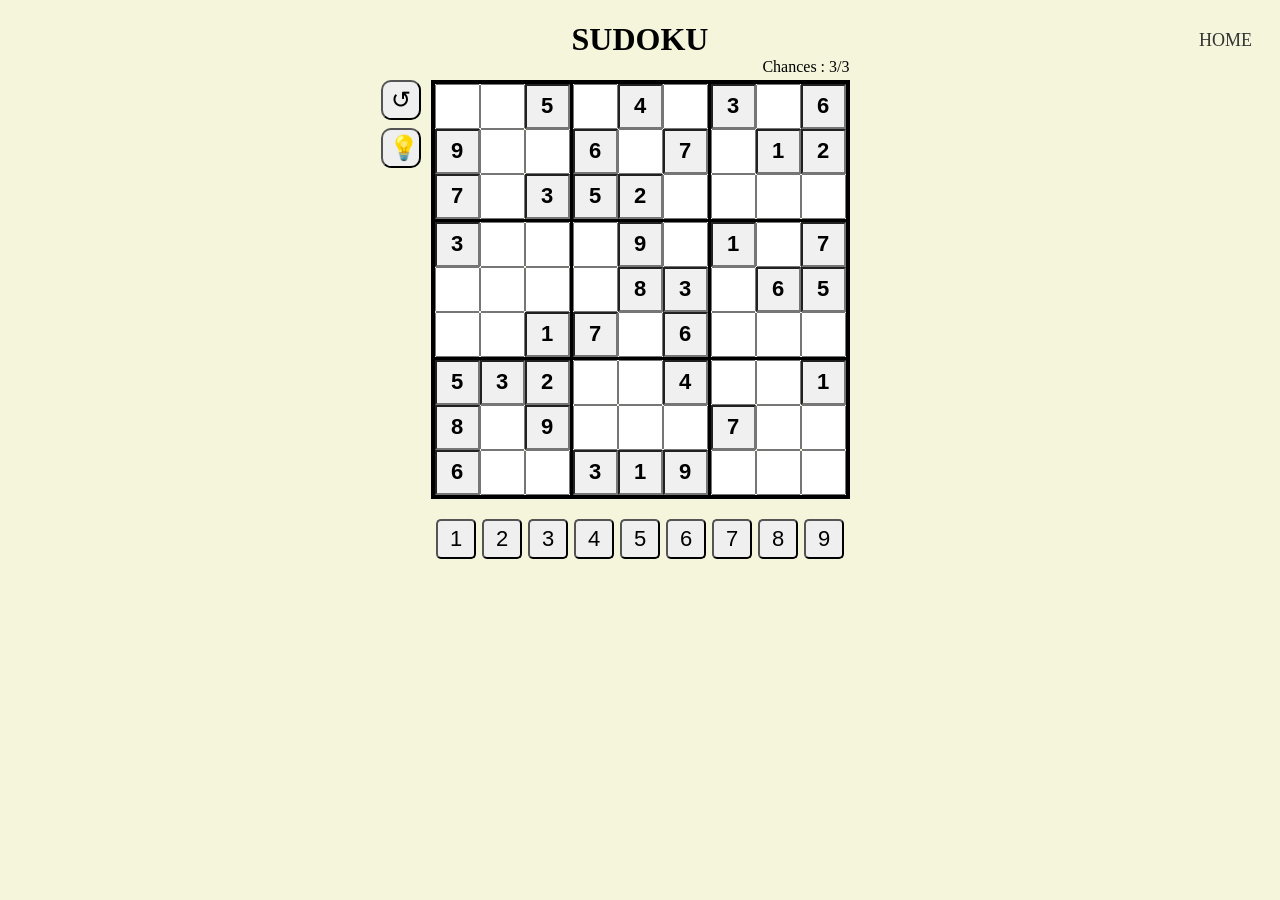
<file: index.html>
<!DOCTYPE html>
<html lang="en">
<head>
    <meta charset="UTF-8">
    <meta name="viewport" content="width=device-width, initial-scale=1.0">
    <title>SUDOKU</title>
    <link rel="stylesheet" href="main.css">
</head>
<body>
    <header >
        <a id="lien-accueil" href="index2.html">HOME</a>
        <h1>SUDOKU</h1>
    </header>
    <div id="plateau">
    <p id="chances">Chances : 3/3</p>
    <main>
        <table id="grille">
            <tr>
                <td><input type="text" maxlength="1" inputmode="numeric"></td>
                <td><input type="text" maxlength="1" inputmode="numeric"></td>
                <td><input type="text" maxlength="1" inputmode="numeric"></td>
                <td><input type="text" maxlength="1" inputmode="numeric"></td>
                <td><input type="text" maxlength="1" inputmode="numeric"></td>
                <td><input type="text" maxlength="1" inputmode="numeric"></td>
                <td><input type="text" maxlength="1" inputmode="numeric"></td>
                <td><input type="text" maxlength="1" inputmode="numeric"></td>
                <td><input type="text" maxlength="1" inputmode="numeric"></td>
            </tr>
            <tr>
                <td><input type="text" maxlength="1" inputmode="numeric"></td>
                <td><input type="text" maxlength="1" inputmode="numeric"></td>
                <td><input type="text" maxlength="1" inputmode="numeric"></td>
                <td><input type="text" maxlength="1" inputmode="numeric"></td>
                <td><input type="text" maxlength="1" inputmode="numeric"></td>
                <td><input type="text" maxlength="1" inputmode="numeric"></td>
                <td><input type="text" maxlength="1" inputmode="numeric"></td>
                <td><input type="text" maxlength="1" inputmode="numeric"></td>
                <td><input type="text" maxlength="1" inputmode="numeric"></td>
            </tr>
            <tr>
                <td><input type="text" maxlength="1" inputmode="numeric"></td>
                <td><input type="text" maxlength="1" inputmode="numeric"></td>
                <td><input type="text" maxlength="1" inputmode="numeric"></td>
                <td><input type="text" maxlength="1" inputmode="numeric"></td>
                <td><input type="text" maxlength="1" inputmode="numeric"></td>
                <td><input type="text" maxlength="1" inputmode="numeric"></td>
                <td><input type="text" maxlength="1" inputmode="numeric"></td>
                <td><input type="text" maxlength="1" inputmode="numeric"></td>
                <td><input type="text" maxlength="1" inputmode="numeric"></td>
            </tr>
            <tr>
                <td><input type="text" maxlength="1" inputmode="numeric"></td>
                <td><input type="text" maxlength="1" inputmode="numeric"></td>
                <td><input type="text" maxlength="1" inputmode="numeric"></td>
                <td><input type="text" maxlength="1" inputmode="numeric"></td>
                <td><input type="text" maxlength="1" inputmode="numeric"></td>
                <td><input type="text" maxlength="1" inputmode="numeric"></td>
                <td><input type="text" maxlength="1" inputmode="numeric"></td>
                <td><input type="text" maxlength="1" inputmode="numeric"></td>
                <td><input type="text" maxlength="1" inputmode="numeric"></td>
            </tr>
            <tr>
                <td><input type="text" maxlength="1" inputmode="numeric"></td>
                <td><input type="text" maxlength="1" inputmode="numeric"></td>
                <td><input type="text" maxlength="1" inputmode="numeric"></td>
                <td><input type="text" maxlength="1" inputmode="numeric"></td>
                <td><input type="text" maxlength="1" inputmode="numeric"></td>
                <td><input type="text" maxlength="1" inputmode="numeric"></td>
                <td><input type="text" maxlength="1" inputmode="numeric"></td>
                <td><input type="text" maxlength="1" inputmode="numeric"></td>
                <td><input type="text" maxlength="1" inputmode="numeric"></td>
            </tr>
            <tr>
                <td><input type="text" maxlength="1" inputmode="numeric"></td>
                <td><input type="text" maxlength="1" inputmode="numeric"></td>
                <td><input type="text" maxlength="1" inputmode="numeric"></td>
                <td><input type="text" maxlength="1" inputmode="numeric"></td>
                <td><input type="text" maxlength="1" inputmode="numeric"></td>
                <td><input type="text" maxlength="1" inputmode="numeric"></td>
                <td><input type="text" maxlength="1" inputmode="numeric"></td>
                <td><input type="text" maxlength="1" inputmode="numeric"></td>
                <td><input type="text" maxlength="1" inputmode="numeric"></td>
            </tr>
            <tr>
                <td><input type="text" maxlength="1" inputmode="numeric"></td>
                <td><input type="text" maxlength="1" inputmode="numeric"></td>
                <td><input type="text" maxlength="1" inputmode="numeric"></td>
                <td><input type="text" maxlength="1" inputmode="numeric"></td>
                <td><input type="text" maxlength="1" inputmode="numeric"></td>
                <td><input type="text" maxlength="1" inputmode="numeric"></td>
                <td><input type="text" maxlength="1" inputmode="numeric"></td>
                <td><input type="text" maxlength="1" inputmode="numeric"></td>
                <td><input type="text" maxlength="1" inputmode="numeric"></td>
            </tr>
            <tr>
                <td><input type="text" maxlength="1" inputmode="numeric"></td>
                <td><input type="text" maxlength="1" inputmode="numeric"></td>
                <td><input type="text" maxlength="1" inputmode="numeric"></td>
                <td><input type="text" maxlength="1" inputmode="numeric"></td>
                <td><input type="text" maxlength="1" inputmode="numeric"></td>
                <td><input type="text" maxlength="1" inputmode="numeric"></td>
                <td><input type="text" maxlength="1" inputmode="numeric"></td>
                <td><input type="text" maxlength="1" inputmode="numeric"></td>
                <td><input type="text" maxlength="1" inputmode="numeric"></td>
            </tr>
            <tr>
                <td><input type="text" maxlength="1" inputmode="numeric"></td>
                <td><input type="text" maxlength="1" inputmode="numeric"></td>
                <td><input type="text" maxlength="1" inputmode="numeric"></td>
                <td><input type="text" maxlength="1" inputmode="numeric"></td>
                <td><input type="text" maxlength="1" inputmode="numeric"></td>
                <td><input type="text" maxlength="1" inputmode="numeric"></td>
                <td><input type="text" maxlength="1" inputmode="numeric"></td>
                <td><input type="text" maxlength="1" inputmode="numeric"></td>
                <td><input type="text" maxlength="1" inputmode="numeric"></td>
            </tr>
        </table>
    </main>

    <aside>
        <div id="menu">
            <button id="reset" title="Recommencer" aria-label="Recommencer">↺</button>
            <button id="indice" title="Indice" aria-label="Indice">💡</button>
        </div>
    </aside>
    </div>
    <footer>
        <div id="chiffres">
            <button>1</button>
            <button>2</button>
            <button>3</button>
            <button>4</button>
            <button>5</button>
            <button>6</button>
            <button>7</button>
            <button>8</button>
            <button>9</button>
        </div>
    </footer>
    <script src="script.js"></script>
</body>
</html>
</html>
</file>
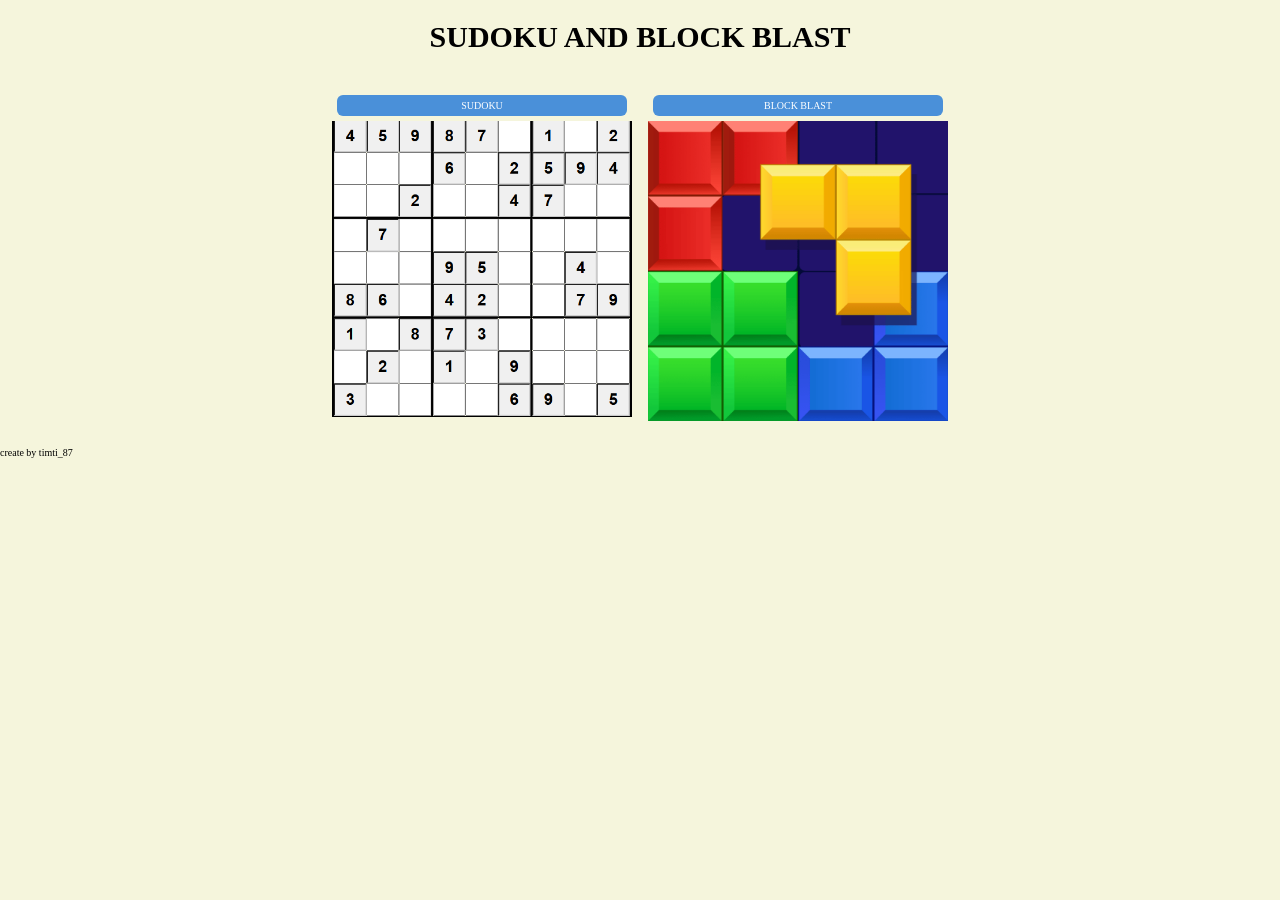
<file: index2.html>
<!DOCTYPE html>
<html lang="en">
<head>
    <meta charset="UTF-8">
    <meta name="viewport" content="width=device-width, initial-scale=1.0">
    <title>ACCUEIL</title>
    <link rel="stylesheet" href="main2.css">
</head>
<body>
    <header>
        <h1>SUDOKU AND BLOCK BLAST</h1>
    </header>
    <div id="choix">

        <a class="carte" href="index.html">
            <span class="bouton">SUDOKU</span>
            <img src="1.png">
        </a>

        <a class="carte" href="index3.html">
            <pan class="bouton">BLOCK BLAST</pan>
            <img src="2.png">
        </a>

    </div>
    <footer>
        <p>create by timti_87</p>
    </footer>
</body>
</html>
</file>
<file: main.css>
body{
    text-align: center;
    background-color: beige;
}

header{
    position: relative;
}

#lien-accueil{
    position: absolute;
    top: 50%;
    right: 20px;
    transform: translateY(-50%);
    text-decoration: none;
    color: #333;
    font-size: 18px;
}

#plateau{
    position: relative;
    width: fit-content;
    margin: 20px auto;
}

#grille{
    border-collapse: collapse;
    table-layout: fixed;
    margin: 0;
    border: 4px solid #000;
}

td{
    width: 45px;
    height: 45px;
    padding: 0;
    text-align: center;
}

input{
    width: 100%;
    height: 100%;
    box-sizing: border-box;
    text-align: center;
    font-size: 22px;
    font-weight: bold;
}

#grille td:nth-child(3){
    border-right: 3px solid;
}

#grille td:nth-child(6){
    border-right: 3px solid;
}

#grille tr:nth-child(3) td{
    border-bottom: 3px solid;
}

#grille tr:nth-child(6) td{
    border-bottom: 3px solid;
}

#grille input:focus { /*quand la touche est cliquer*/
    background: #e6f0ff;
}



#chiffres{
    display: flex;
    justify-content: center;
    gap: 6px; /*espace entre les bouton*/
}

#chiffres button{
    width: 40px;
    height: 40px;
    font-size: 22px;
    cursor: pointer;
    border-radius: 5px;
}

#menu{
    position: absolute;
    top: 0;
    right: 100%;
    margin-right: 10px;
    display: flex;
    flex-direction: column;
    gap: 8px;
}

#menu button{
    width: 40px;
    height: 40px;
    font-size: 24px;
    cursor: pointer;
    border-radius: 10px;
}

#grille input[readonly] {
    background: #f0f0f0;
    font-weight: bold;
}

#grille input.indice {
    color: #2a7bd8;          /* les chiffres donnés par un indice sont en bleu */
}

#grille input.active {
    background: #e6f0ff;     /* la case choisie reste colorée même quand on clique sur un bouton chiffre */
}

#indice:disabled {
    opacity: 0.4;            /* bouton grisé quand il n'y a plus d'indice */
    cursor: not-allowed;
}

#chances {
    position: absolute;      /* ne pousse pas le tableau vers le bas */
    bottom: 100%;            /* juste au-dessus du tableau */
    right: 0;                /* collé à droite */
    margin: 0 0 4px 0;       /* 4px d'espace avec le tableau */
    font-size: 16px;
}

#grille input.faux {
    color: #d62828;          /* chiffre faux en rouge */
    background: #ffe3e3;     /* fond rouge clair */
}

@media (max-width: 480px) {

    #plateau {
        margin: 60px auto 20px;      /* place pour les boutons au-dessus de la grille */
    }

    /* Cases qui s'adaptent à la largeur de l'écran */
    td {
        width: 10vw;
        height: 10vw;
    }

    input {
        font-size: 18px;
    }

    /* Menu : passe au-dessus de la grille, à gauche */
    #menu {
        right: auto;
        left: 0;
        top: auto;
        bottom: 100%;
        margin: 0 0 4px 0;
        flex-direction: row;         /* boutons côte à côte */
    }

    /* Texte des chances : au-dessus de la grille, à droite, aligné avec les boutons */
    #chances {
        line-height: 40px;
        margin-bottom: 4px;
    }

    /* Boutons chiffres : s'adaptent à la largeur */
    #chiffres {
        gap: 4px;
        padding: 0 2vw;
    }

    #chiffres button {
        flex: 1;
        width: auto;
        max-width: 45px;
        height: 44px;
    }
}
</file>
<file: main2.css>
body{
    background-color: beige;
    margin: 0;
}

h1{
    text-align: center;
    font-size: 30px
}

p{
    font-size: 10px;
}

#choix{
    display: flex;
    justify-content: center;
    gap: 16px;
    padding: 16px;
    text-align: center;
}

.carte{
    flex: 1;
    min-width: 0;
    max-width: 300px;
    display: flex;
    flex-direction: column;
    text-decoration: none;
    color: inherit;    
}

.bouton{
    padding: 5px;
    font-size: 10px;
    border-radius: 6px;
    background: #4a90d9;
    color: white;
    margin: 5px;
}
</file>
